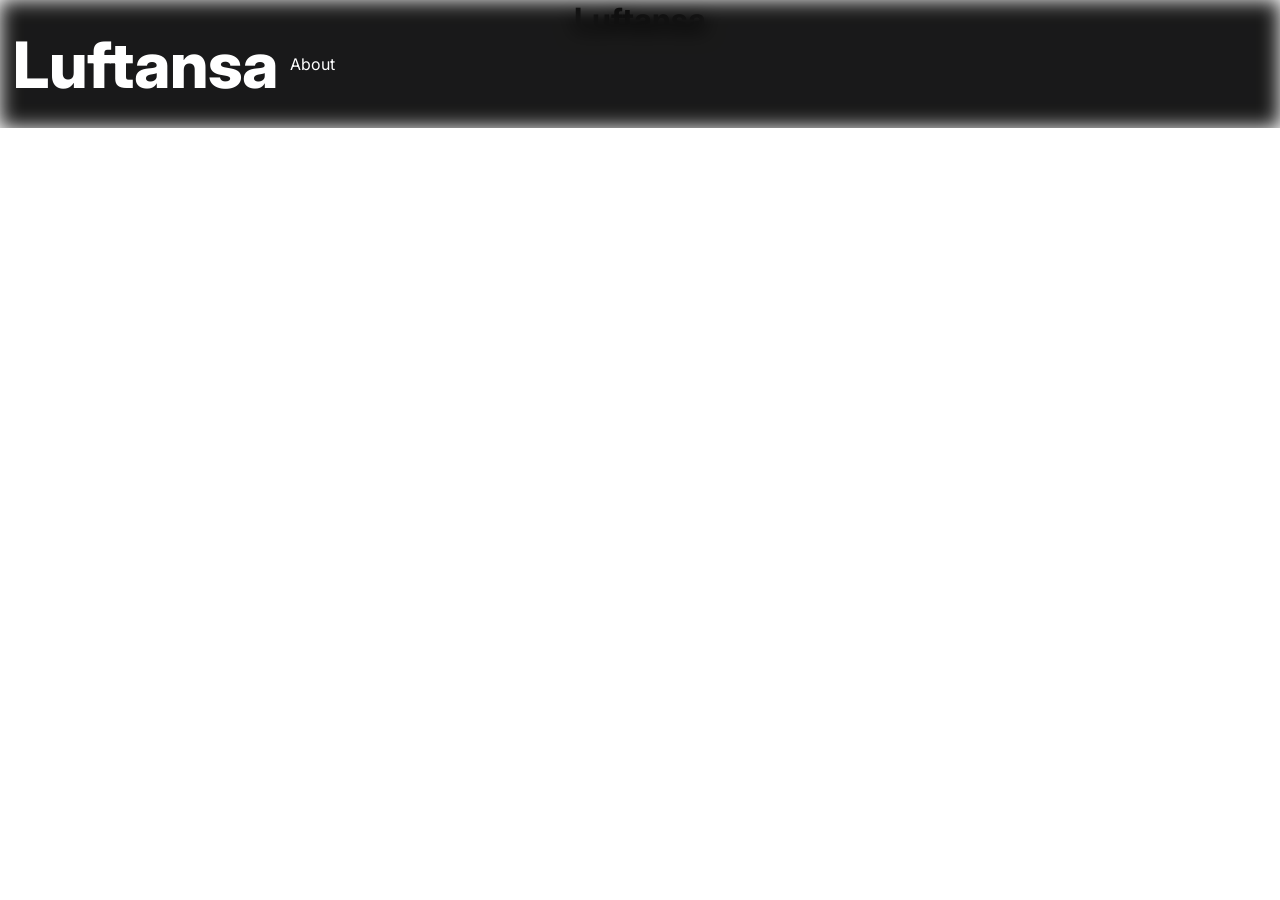
<file: index.html>
<!DOCTYPE html>
<html lang="en">

  <head>
  <meta charset="UTF-8">
  <meta http-equiv="X-UA-Compatible" content="IE-edge">
  <meta name="viewport" content="width-device-width, inital-scale=1.0">
  <title>Luftansa</title>
  <link rel="stylesheet" href="style.css">
  <link rel="preconnect" href="https://fonts.googleapis.com">
  <link rel="preconnect" href="https://fonts.gstatic.com" crossorigin>
  <link href="https://fonts.googleapis.com/css2?family=Inter:wght@100..900&display=swap" rel="stylesheet">

  </head>
  <body>
      <nav>
        
          <h1>Luftansa</h1>
          <div><a href="Pages/about.html">About</a> </div>
      </nav>
      <div class="wrapper">
              <h1>Luftansa</h1>
      </div>
  </body>

</html>
</file>
<file: style.css>
@import url('https://fonts.googleapis.com/css2?family=Inter:wght@100..900&display=swap');


* {
    margin: 0;
    padding: 0;
    box-sizing: border-box; 
    font-family: "Inter", sans-serif;
}

body {
    display: flex;
    justify-content: Center;
    align-items: Top;
    min-height: 100vh;
    background: url('https://images.unsplash.com/photo-1521706862577-47b053587f91?q=80&w=2072&auto=format&fit=crop&ixlib=rb-4.0.3&ixid=M3wxMjA3fDB8MHxwaG90by1wYWdlfHx8fGVufDB8fHx8fA%3D%3D') no-repeat;
    background-size: cover;
    background-position: center;
}

nav {
    position: fixed;
    top: 0;
    left: 0;
    backdrop-filter: blur(10px) saturate(200%) brightness(10%);
    color: #FFF;
    display: flex;
    height: 7vw;
    width: 100%;
    align-items: center;
    justify-content: left;
    padding: 5% 1%;
    z-index: 5;
    margin: auto;
}

nav h1 {
    font-size: 5vw;
    font-weight: 800;
    margin-right: 1%;
}
nav h2 {
    font-size: 1.25vw;
    font-weight: 50;
    margin-right: 100cm;
}
nav a:link {
    margin-top: 20%;
  align-items: center;
  justify-content: right;
  color: #fff;
  background-color: transparent;
  text-decoration: none;

}
nav a:visited {
    color: #ababab;
}
</file>
